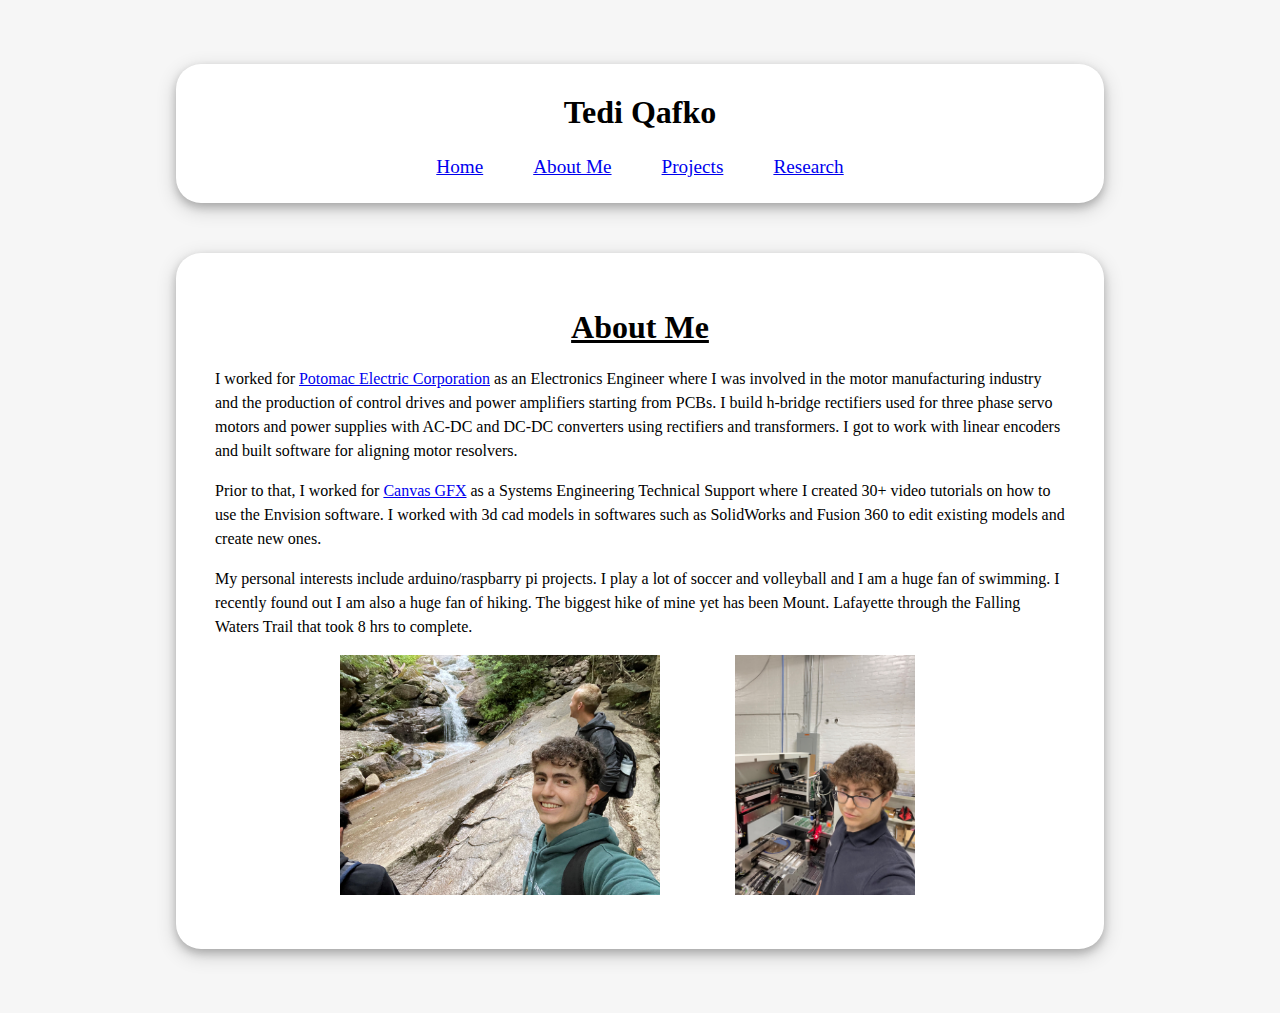
<file: about.html>
<!DOCTYPE html>
<html lang="en" dir="ltr">
  <head>
    <meta charset="utf-8">
    <meta name="viewport" content="width=device-width, initial-scale=1.0">
    <title>Tedi Qafko</title>
    <link rel="stylesheet" href="style.css">
    <link rel="stylesheet" href="https://cdnjs.cloudflare.com/ajax/libs/font-awesome/5.15.2/css/all.min.css">
  </head>
  <body id="page1">

    <div class="center">
        <div class="menu">
            <div class="logo">
              <b>Tedi Qafko</b>
            </div>
            <div class="menu-items">
              <div class="menu-item"><a href="index.html">Home</a></div>
              <div class="menu-item"><a href="about.html">About Me</a></div>
              <div class="menu-item"><a href="projects.html">Projects</a></div>
              <div class="menu-item"><a href="research.html">Research</a></div>
            </div>
          </div>
        <div class="home-about">
            <div class="about-text">
                <div class="about-name">
                    <b><u>About Me</u></b>
                    <!--<b class="about-name-tedi">Tedi Qafko</b>-->
                </div>
                <div class="about-desc">
                    <p> I worked for 
                        <a href="https://www.potomacelectric.com/" target="_blank">Potomac Electric Corporation</a>
                        as an Electronics Engineer where I was involved in the motor manufacturing industry 
                        and the production of control drives and power amplifiers starting from PCBs. I build h-bridge rectifiers used 
                        for three phase servo motors and power supplies with AC-DC and DC-DC converters using rectifiers and transformers. 
                        I got to work with linear encoders and built software for aligning motor resolvers. 
                    </p>
                    <p>
                        Prior to that, I worked for
                        <a href="https://www.canvasgfx.com/" target="_blank">Canvas GFX</a> as a Systems Engineering Technical 
                        Support where I created 30+ video tutorials on how to use the Envision software. I worked with 3d cad models
                        in softwares such as SolidWorks and Fusion 360 to edit existing models and create new ones.
                    
                    </p>
                    <p> My personal interests include arduino/raspbarry pi projects.
                        I play a lot of soccer and volleyball and I am a huge fan of swimming.
                        I recently found out I am also a huge fan of hiking. The biggest hike of mine yet has been 
                        Mount. Lafayette through the Falling Waters Trail that took 8 hrs to complete.
                    </p>
                </div>
                
            </div>
            <div class="home-pictures">
                <div class="project-picture"><img src="img/about1.jpg" height="350px" alt=""></div>
                <div class="project-picture"><img src="img/about2.jpg" height="350px" alt=""></div>
            </div>
        </div>        

    </div>

  </body>
</html>
</file>
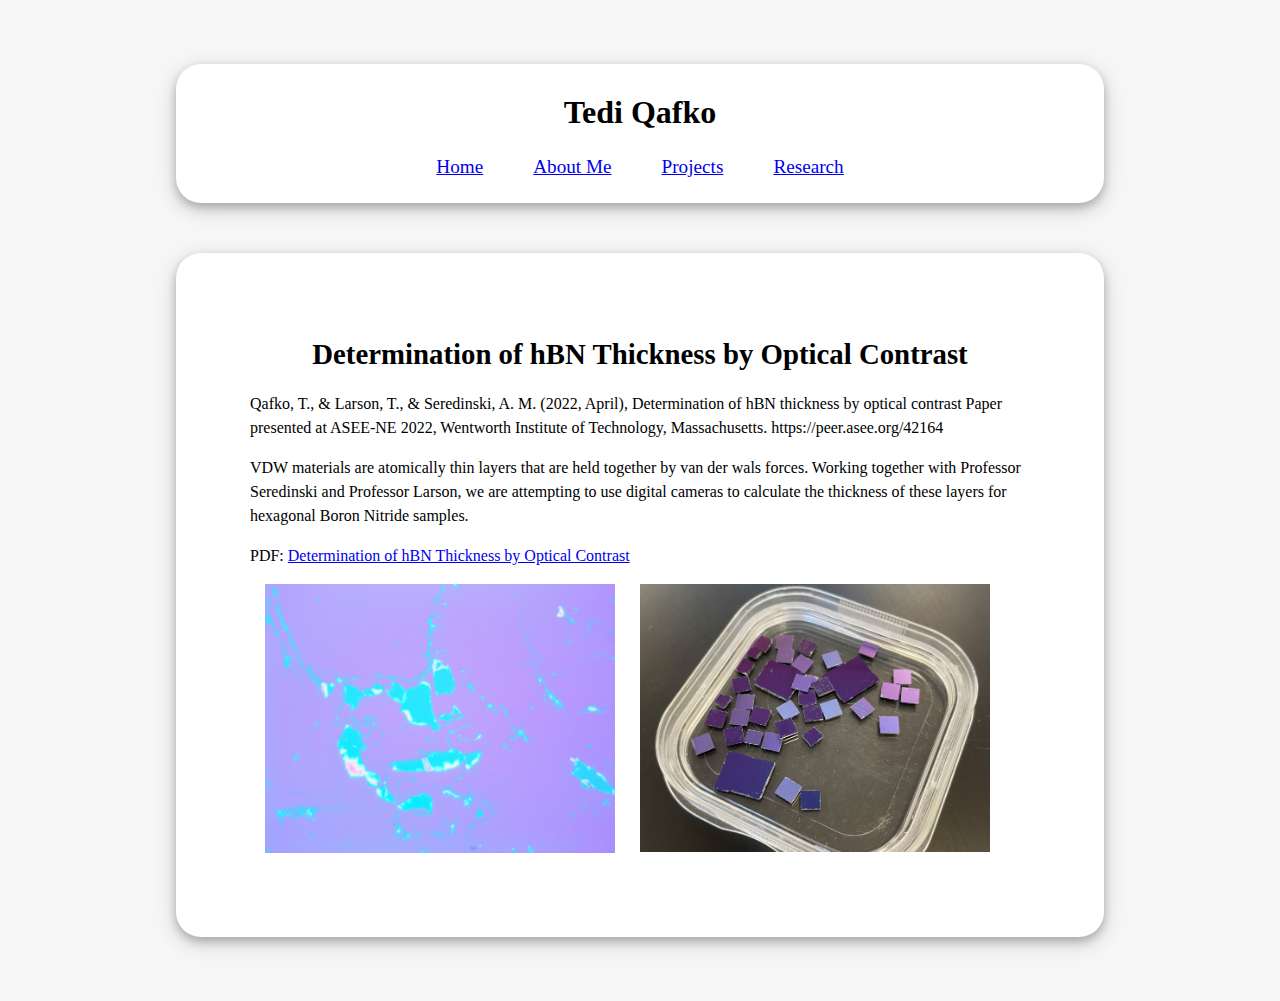
<file: research.html>
<!DOCTYPE html>
<html lang="en" dir="ltr">
  <head>
    <meta charset="utf-8">
    <meta name="viewport" content="width=device-width, initial-scale=1.0">
    <title>Tedi Qafko</title>
    <link rel="stylesheet" href="style.css">
    <link rel="stylesheet" href="https://cdnjs.cloudflare.com/ajax/libs/font-awesome/5.15.2/css/all.min.css">
  </head>
  <body id="page1">

    <div class="center">
        <div class="menu">
            <div class="logo">
              <b>Tedi Qafko</b>
            </div>
            <div class="menu-items">
              <div class="menu-item"><a href="index.html">Home</a></div>
              <div class="menu-item"><a href="about.html">About Me</a></div>
              <div class="menu-item"><a href="projects.html">Projects</a></div>
              <div class="menu-item"><a href="research.html">Research</a></div>
            </div>
          </div>
         <!-- CAR project-->
         <div class="project">
            <div class="text">
                <div class="project-text">
                    <div class="project-name"><b>Determination of hBN Thickness by Optical Contrast</b></div>
                    <p>
                        Qafko, T., & Larson, T., & Seredinski, A. M. (2022, April), 
                        Determination of hBN thickness by optical contrast Paper presented at ASEE-NE 2022, Wentworth Institute of Technology, Massachusetts. https://peer.asee.org/42164
                    </p>
                    <p> VDW materials are atomically thin layers that are held together by 
                        van der wals forces. Working together with Professor Seredinski and Professor Larson, we are 
                        attempting to use digital cameras to calculate the thickness of these layers for
                        hexagonal Boron Nitride samples.
                    </p>
                    <p>PDF: <a href="/pdf/Determination of hBN Thickness by Optical Contrast Final Paper.pdf" target="_blank"> 
                        Determination of hBN Thickness by Optical Contrast </a></p>
                </div>
            </div>
            <div class="pictures">
                <div class="research-picture"> <img src="img/chip0.jpg" width="350px" alt=""></div>
                <div class="research-picture"> <img src="/img/chip1.jpg" width="350px" alt=""></div>
            </div>
        </div>

    </div>

  </body>
</html>
</file>
<file: style.css>
html, body {
    font-size: 1em;
	font-family: Georgia, serif;
    height: 100%;
    margin: 0;
    background-color: #f6f6f6;
}

@media only screen and (min-Width: 1200px){
    .logo{
        width: 100%;
        margin-top: 30px;
        display: flex;
        flex-direction: row;
        justify-content: center;
        align-items: center;
        border-radius: 25px;
    }
    
    .logo b{
        font-size: 2em;
    }
    .center {
        height: auto;
        width: 100%;
        padding: 0;
        margin: 0;
        display: flex;
        flex-direction: column;
        align-items: center;
        justify-content: center;
        padding-bottom: 5%;
    }
    .menu {
        width: 60%;
        margin-top: 5%;
        padding-left: 80px;
        padding-right: 80px;
        background-color: white;
        display: flex;
        flex-direction: column;
        justify-content: center;
        border-radius: 25px;
        box-shadow: 0 4px 8px 0 rgba(0, 0, 0, 0.2), 0 6px 20px 0 rgba(0, 0, 0, 0.19);
    }
    
    .menu-items {
        font-size: 1.2em;
        display: flex;
        flex-direction: row;
        justify-content: center;
    }
    .menu-item {
        margin: 25px;
    }
    
    .home{
        width: 60%;
        height: auto;
        display: flex;
        margin-top: 50px;
        align-items: center;
        justify-content: center;
        background-color: white;
        border-radius: 25px;
        padding: 80px;
        box-shadow: 0 4px 8px 0 rgba(0, 0, 0, 0.2), 0 6px 20px 0 rgba(0, 0, 0, 0.19);
    }
    
    .home-about{
        width: 60%;
        height: auto;
        padding-left: 80px;
        padding-right: 80px;
        margin-top: 50px;
        align-items: center;
        justify-content: center;
        background-color: white;
        border-radius: 25px;
        box-shadow: 0 4px 8px 0 rgba(0, 0, 0, 0.2), 0 6px 20px 0 rgba(0, 0, 0, 0.19);
    }
    
    .home-text{
        width: 500px;
        margin-left: 10%;
        line-height: 1.5;
    }
    .home-name{
        font-size: 2em;
        justify-content: center;
    }
    
    .home-pictures{
        display: flex;
        flex-direction: row;
        justify-content: center;
        align-items: center;
    }
    
    .home-pictures .project-picture{
        padding-right: 50px;
        padding-bottom: 50px;
    }
    
    .about-text{
        margin-top: 50px;
        width: 100%;
        line-height: 1.5;
        display: flex;
        flex-direction: column;
        justify-content: center;
        align-items: center;
    }
    
    .about-desc{
        width: 850px;
        line-height: 1.5;
    }
    .about-name{
        font-size: 2em;
        align-items: center;
    }
    
    .about-name-tedi{
        font-size: 0.7em;
    }
    
    .project{
        width: 60%;
        height: auto;
        display: flex;
        flex-direction: column;
        margin-top: 50px;
        align-items: center;
        justify-content: center;
        background-color: white;
        border-radius: 25px;
        padding: 80px;
        box-shadow: 0 4px 8px 0 rgba(0, 0, 0, 0.2), 0 6px 20px 0 rgba(0, 0, 0, 0.19);
    }
    
    .pictures{
        display: flex;
        justify-content: center;
    }
    
    .project-picture{
        margin-left: 25px;
    }
    
    .text{
        display: flex;
        width: 780px;
    }
    
    .project-name{
        text-align: center;
        font-size: 1.8em;
    }
    .project-text{
        line-height: 1.5;
    }
    
    .research-picture{
        margin-right: 25px;
    }
    
}
@media only screen and (max-width:1760px){
    .project-picture img{
        height: 240px;
    }
}

@media only screen and (max-width:1200px){

    .logo{
        width: 100%;
        display: flex;
        flex-direction: row;
        justify-content: center;
        border-radius: 25px;
    }
    
    .logo b{
        font-size: 2em;
        margin-top: 2%;
    }
    .center {
        height: auto;
        width: 100%;
        padding: 0;
        margin: 0;
        display: flex;
        flex-direction: column;
        align-items: center;
        justify-content: center;
        padding-bottom: 5%;
    }
    .menu {
        width: 90%;
        background-color: white;
        margin-top: 5%;
        display: flex;
        flex-direction: column;
        justify-content: center;
        align-items: center;
        border-radius: 25px;
        box-shadow: 0 4px 8px 0 rgba(0, 0, 0, 0.2), 0 6px 20px 0 rgba(0, 0, 0, 0.19);
    }
    
    .menu-items {
        font-size: 0.8em;
        display: flex;
        flex-direction: row;
        justify-content: center;
    }

    .menu-item{
        margin: 20px;
    }
    
    .home{
        width: 90%;
        padding-bottom: 5%;
        height: auto;
        display: flex;
        flex-direction: column;
        margin-top: 50px;
        align-items: center;
        justify-content: center;
        background-color: white;
        border-radius: 25px;
        box-shadow: 0 4px 8px 0 rgba(0, 0, 0, 0.2), 0 6px 20px 0 rgba(0, 0, 0, 0.19);
    }
    
    .home-about{
        width: 90%;
        height: auto;
        margin-top: 50px;
        align-items: center;
        justify-content: center;
        background-color: white;
        border-radius: 25px;
        box-shadow: 0 4px 8px 0 rgba(0, 0, 0, 0.2), 0 6px 20px 0 rgba(0, 0, 0, 0.19);
        padding-bottom: 5%;
    }
    
    .home-text{
        margin-top: 5%;
        width: 320px;
        line-height: 1.5;
    }
    .home-name{
        font-size: 2em;
        justify-content: center;
    }
    
    .home-picture{
        margin-top: 10%;
    }

    .home-picture img{
        height: 250px;
    }

    .home-pictures{
        
        display: flex;
        flex-direction: column;
        justify-content: center;
        align-items: center;
    }
    
    .home-pictures .project-picture{
        
        align-items: center;
        justify-content: center;
    }

    .home-pictures .project-picture img{
        width: auto;
        height: 250px;
    }
    
    .about-text{
        width: 100%;
        line-height: 1.5;
        display: flex;
        flex-direction: column;
        justify-content: center;
        align-items: center;
        
    }
    
    .about-desc{
        width: 85%;
        line-height: 1.5;
    }
    .about-name{
        width: 100%;
        font-size: 2em;
        text-align: center;
    }
    
    .project{
        width: 90%;
        height: auto;
        display: flex;
        flex-direction: column;
        margin-top: 50px;
        align-items: center;
        justify-content: center;
        background-color: white;
        border-radius: 25px;
        padding-bottom: 5%;
        padding-top: 5%;
        box-shadow: 0 4px 8px 0 rgba(0, 0, 0, 0.2), 0 6px 20px 0 rgba(0, 0, 0, 0.19);
        
    }
    
    .pictures{
        display: flex;
        width: 90%;
        justify-content: center;
        align-items: center;
    }
    
    .project-picture img{
        width: 100px;
        height: auto;
        margin: 5px;
    }
    
    
    .text{
        display: flex;
        width: 100%;
        align-items: center;
        justify-content: center;
    }
    
    .project-name{
        text-align: center;
        font-size: 1.8em;
        width: 100%;
    }
    .project-text{
        line-height: 1.5;
        align-items: center;
        width: 90%;
    }
    
    .research-picture img{
        justify-content: center;
        align-items: center;
        width: auto;
        height: 120px;
    }

}
</file>
